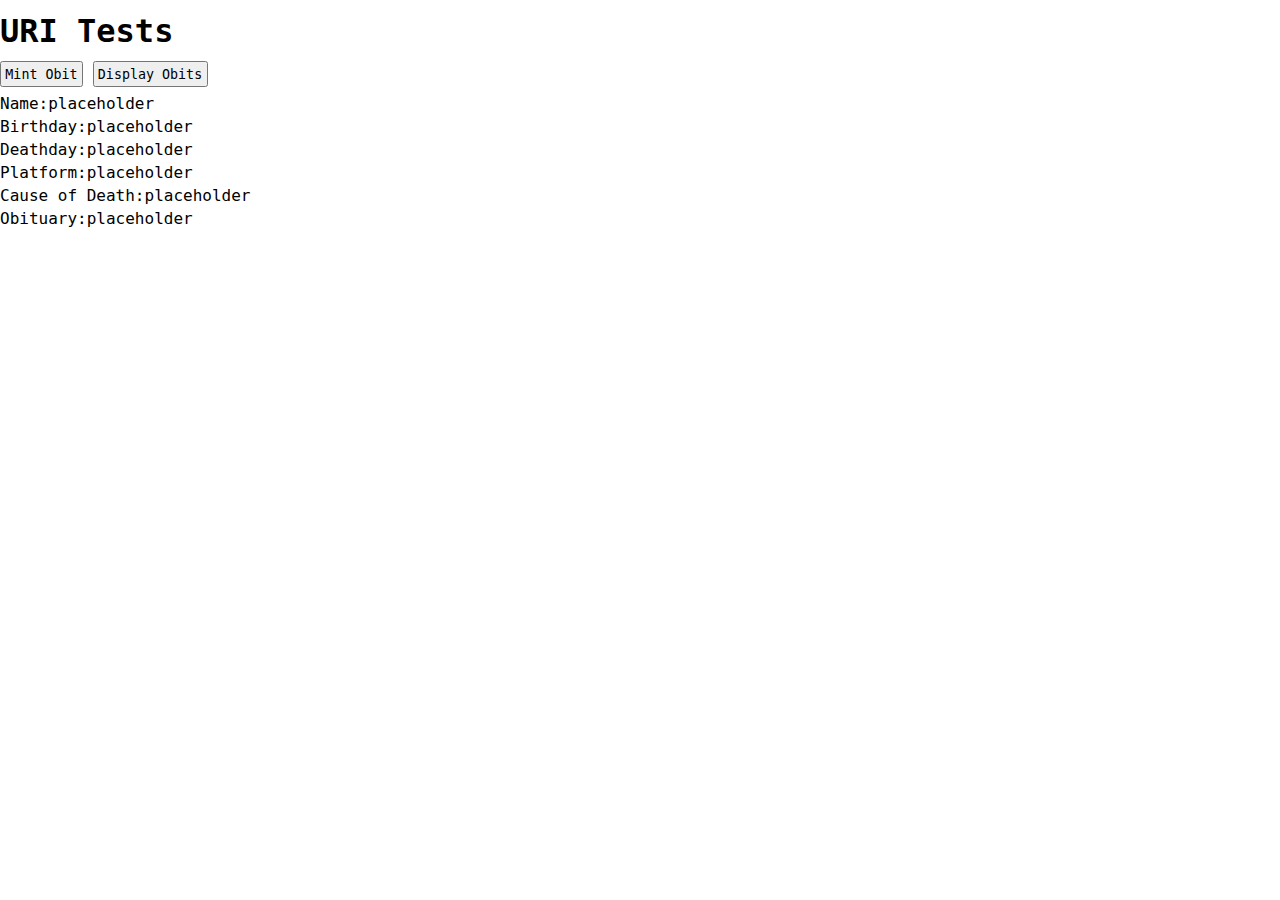
<file: index.html>
<!DOCTYPE html>
<html lang="en">
<head>
  <meta charset="UTF-8">
  <meta name="viewport" content="width=device-width, initial-scale=1.0">
  <script src="libraries/jquery-3.5.1.min.js"></script>
  <script src="libraries/ethers-5.0.umd.min.js"></script>
  
  <link rel="stylesheet" href="style.css">

  <title>Color Token</title>
</head>
<body>

  <h1>URI Tests</h1>

  <button id="mint-obit">Mint Obit</button>
  <button id="display-obits">Display Obits</button>

  <div id="obit-gallery">
    <div class="obit">
      <p class="obit__name">Name:<span class="obit__name-entry">placeholder</span></p>
      <p class="obit__birthday">Birthday:<span class="obit__name-birthday">placeholder</span></p>
      <p class="obit__deathday">Deathday:<span class="obit__name-deathday">placeholder</span></p>
      <p class="obit__platform">Platform:<span class="obit__name-platform">placeholder</span></p>
      <p class="obit__cause-of-death">Cause of Death:<span class="obit__name-cause-of-death">placeholder</span></p>
      <p class="obit__obituary">Obituary:<span class="obit__name-obituary">placeholder</span></p>
    </div>


  </div>

  <script src="kio.js"></script>
</body>
</html>
</file>
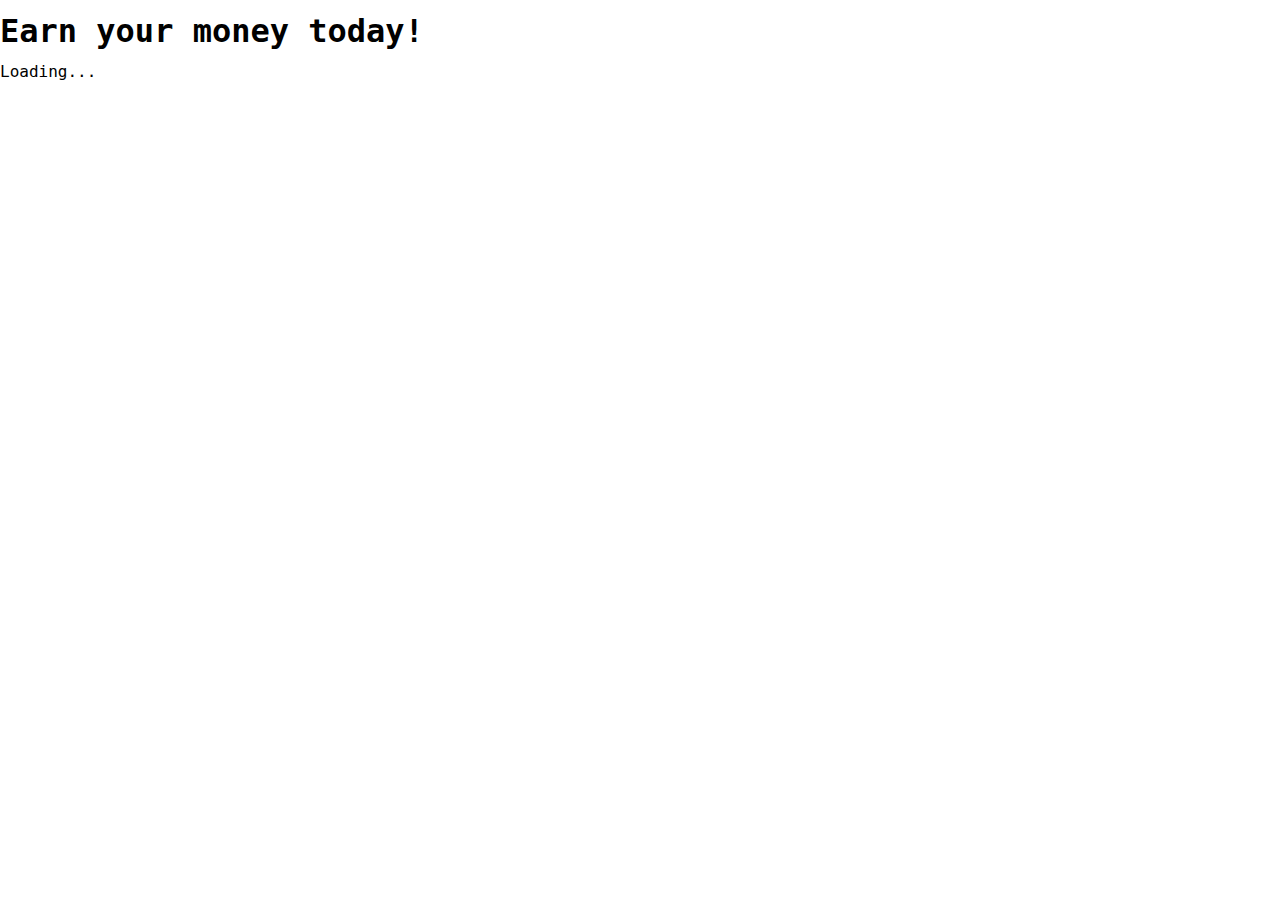
<file: index copy.html>
<!DOCTYPE html>
<html lang="en">
<head>
  <meta charset="UTF-8">
  <meta name="viewport" content="width=device-width, initial-scale=1.0">
  <script src="libs/jquery-3.5.1.min.js"></script>
  <script src="libs/ethers-5.0.umd.min.js"></script>
  <script src="libs/ml5.min.js"></script>
  <script src="libs/p5.min.js"></script>
  <script src="libs/p5.dom.min.js"></script>
  <link rel="stylesheet" href="style.css">

  <title>Color Token</title>
</head>
<body>
  <h1>Earn your money today!</h1>

  <script src="app.js"></script>
</body>
</html>
</file>
<file: style.css>
* {
  margin: .25em 0;
  padding: 0;
  box-sizing: border-box;
  font-family: 'Syne Mono', monospace;
}

body {
  font-family: 'Syne Mono', monospace;
}

.container {
  display: flex;
  flex-direction: column;
  max-width: 900px;
  align-items: center;
  margin: 0 auto;
}



button {
  padding: .25em;
}

input {
  padding: .25em;
}

.scanning {
  position: absolute;
  left: 50%;
  bottom: 15%;
  transform: translate(-50%, -50%);
  color: green;
  font-size: 20px;
  display: none;
  text-align: center;
}

.earned {
  position: absolute;
  left: 50%;
  bottom: 2%;
  transform: translate(-50%, -50%);
  color: green;
  font-size: 20px;
  text-align: center;
}
</file>
